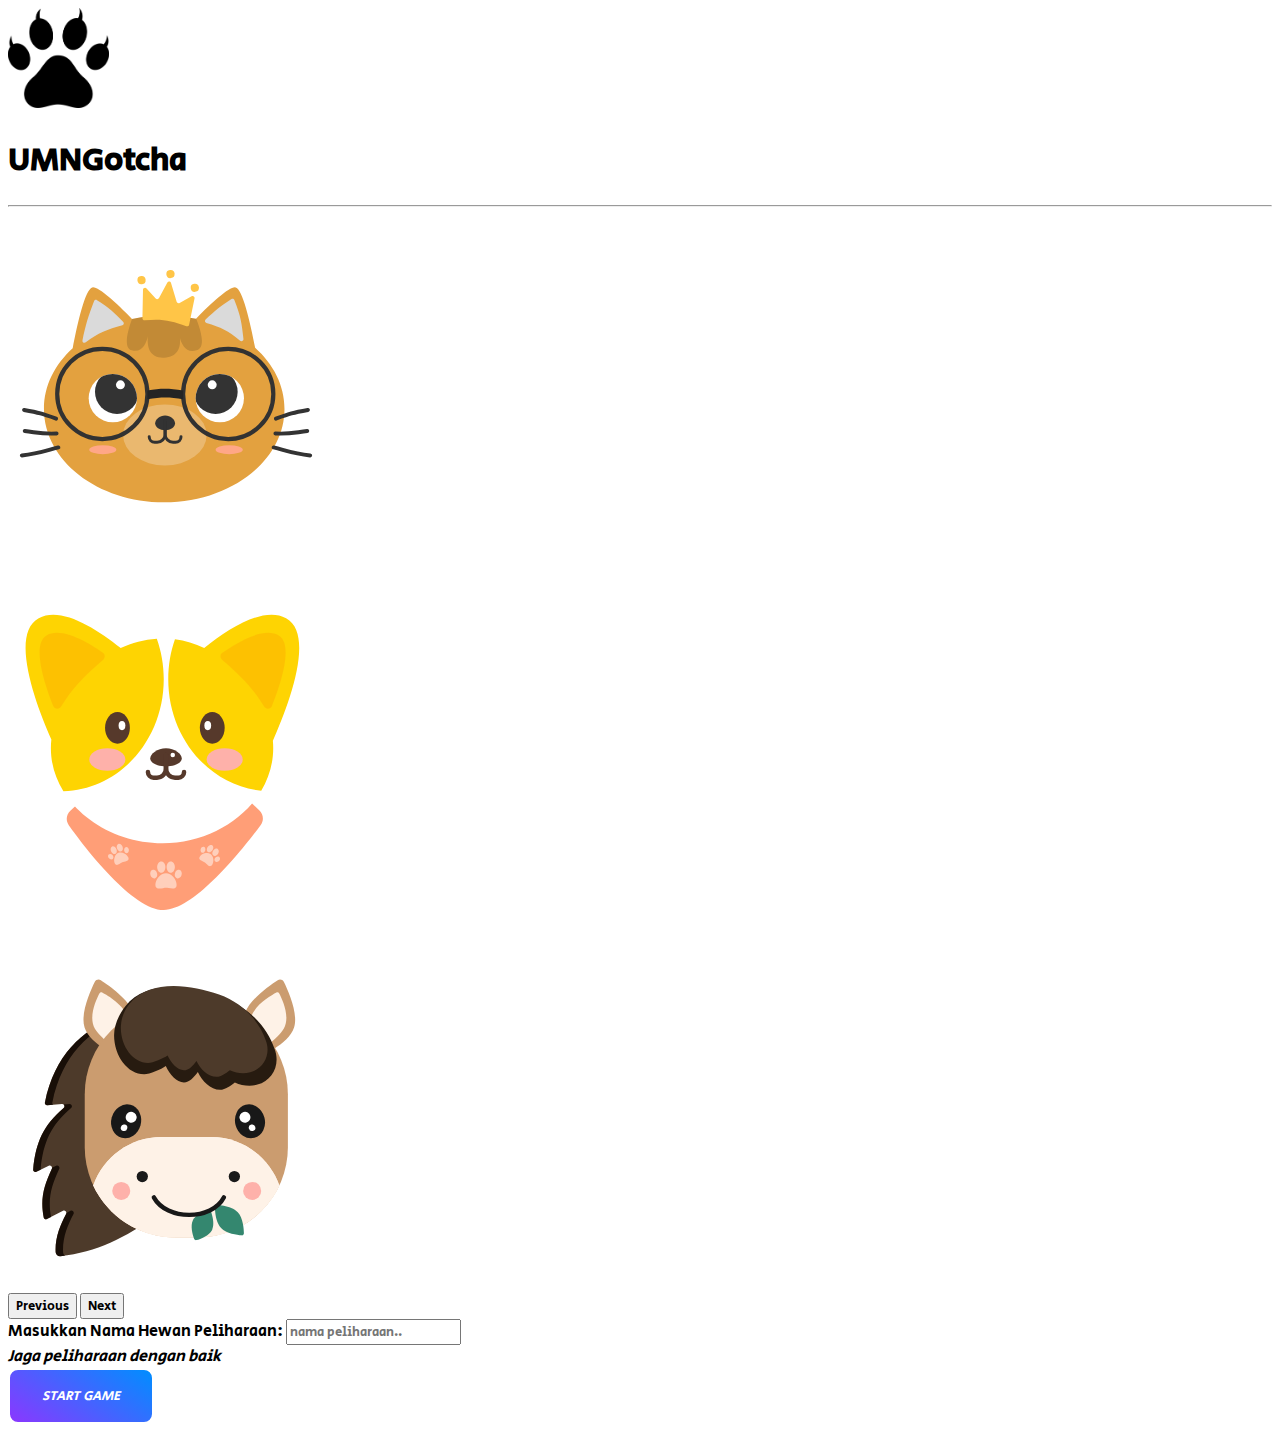
<file: index.html>
<!doctype html>
<html lang="en">
  <head>
    <meta charset="utf-8">
    <meta name="viewport" content="width=device-width, initial-scale=1">
    <title>Bootstrap demo</title>
    <link href="https://cdn.jsdelivr.net/npm/bootstrap@5.3.0-alpha2/dist/css/bootstrap.min.css" rel="stylesheet" integrity="sha384-aFq/bzH65dt+w6FI2ooMVUpc+21e0SRygnTpmBvdBgSdnuTN7QbdgL+OapgHtvPp" crossorigin="anonymous">
    <link rel="stylesheet" href="style.css">
  </head>
  <body>
    <div class="container py-4">
        <div class="content">
            <div class="headingLogo text-center">
                <img src="Asset/img/logo.png" alt="" class="logo mb-3">
                <h1>UMNGotcha</h1>
            </div>
            <hr class="garis">
            <div class="main">
                <div class="petChoice">
                  <div id="carouselExampleControlsNoTouching" class="carousel slide" data-bs-touch="false">
                    <div class="carousel-inner">
                      <div class="carousel-item active">
                        <img src="Asset/img/Character/Anak_Kucing.svg" class="d-block choiceChar" alt="Kucing">
                      </div>
                      <div class="carousel-item">
                        <img src="Asset/img/Character/Anak_Anjing.svg" class="d-block choiceChar" alt="Anjing">
                      </div>
                      <div class="carousel-item">
                        <img src="Asset/img/Character/Anak_Kuda.svg" class="d-block choiceChar" alt="Kuda">
                      </div>
                    </div>
                    <button class="carousel-control-prev btnIndicator" type="button" data-bs-target="#carouselExampleControlsNoTouching" data-bs-slide="prev">
                      <span class="carousel-control-prev-icon btnIconNextPrev" aria-hidden="true"></span>
                      <span class="visually-hidden">Previous</span>
                    </button>
                    <button class="carousel-control-next btnIndicator" type="button" data-bs-target="#carouselExampleControlsNoTouching" data-bs-slide="next">
                      <span class="carousel-control-next-icon btnIconNextPrev" aria-hidden="true"></span>
                      <span class="visually-hidden">Next</span>
                    </button>
                  </div>
                  <form class="text-center">
                    <div class="mb-3 mt-3">
                      <label for="namaPet" class="form-label">Masukkan Nama Hewan Peliharaan: </label>
                      <input type="text" placeholder="nama peliharaan.." class="form-control text-center" id="namaPet" aria-describedby="namaPet">
                      <div id="namaPetDetails" class="form-text"><i>Jaga peliharaan dengan baik</div>
                    </div>
                    <button class="btnPlay"><a href="play.html">START GAME</a></button>
                  </form>
                </div>
            </div>
        </div>
    </div>
    <script src ="https://ajax.googleapis.com/ajax/libs/jquery/3.2.1/jquery.min.js"></script>
    <script src="home.js"></script>
    <script src="https://cdn.jsdelivr.net/npm/bootstrap@5.3.0-alpha2/dist/js/bootstrap.bundle.min.js" integrity="sha384-qKXV1j0HvMUeCBQ+QVp7JcfGl760yU08IQ+GpUo5hlbpg51QRiuqHAJz8+BrxE/N" crossorigin="anonymous"></script>
  </body>
</html>
</file>
<file: style.css>
@import url("https://fonts.googleapis.com/css2?family=Secular+One&family=Sigmar+One&display=swap");

* {
  font-family: "Secular One", sans-serif;
}

@keyframes float {
  0% {
    transform: translateY(0);
  }
  50% {
    transform: translateY(-20px);
  }
  100% {
    transform: translateY(0);
  }
}

.loader {
  position: relative;
}

.loader span {
  position: absolute;
  color: gray;
  transform: translate(-50%, -50%);
  font-size: 38px;
  letter-spacing: 5px;
}

.loader span:nth-child(1) {
  color: transparent;
  -webkit-text-stroke: 0.3px black;
}

.loader span:nth-child(2) {
  color: black(128, 198, 255);
  animation: title 3s ease-in-out infinite;
}

@keyframes title {
  0%, 100% {
    clip-path: polygon(0% 45%, 15% 44%, 32% 50%, 
     54% 60%, 70% 61%, 84% 59%, 100% 52%, 100% 100%, 0% 100%);
  }

  50% {
    clip-path: polygon(0% 60%, 16% 65%, 34% 66%, 
     51% 62%, 67% 50%, 84% 45%, 100% 46%, 100% 100%, 0% 100%);
  }
}

#star {
  margin-top: 7px;
  width: 40px;
  position: absolute;
}

#char {
  width: 50px;
  position: absolute;
}

#btnSound.sound-on img {
  content: url("Asset/soundOn.png");
}

#btnSound.sound-off img {
  content: url("Asset/soundOff.png");
}

button.btnSound {
  margin-bottom: 30px;
  margin-right: 90%;
}

button#btnSound {
  padding: 1.25em 2em;
  background: #00ffa0;
  border: 2px solid black;
  border-radius: 0.75em;
  transform-style: preserve-3d;
  transition: transform 150ms cubic-bezier(0, 0, 0.58, 1);
}

button#btnSound::before {
  position: absolute;
  content: "";
  width: 100%;
  height: 100%;
  top: 0;
  left: 0;
  right: 0;
  bottom: 0;
  background: #00ffa0;
  border-radius: inherit;
  box-shadow: 0 0 0 2px black;
  transform: translate3d(0, 0.75em, -1em);
  transition: transform 150ms cubic-bezier(0, 0, 0.58, 1), box-shadow 150ms cubic-bezier(0, 0, 0.58, 1);
}

button#btnSound:hover {
  transform: translate(0, 0.25em);
}

button#btnSound:active {
  transform: translate(0em, 0.75em);
}

.eatIcon {
  width: 130%;
  margin-bottom: 10px;
  padding-right: 10px;
}

.sleepIcon {
  width: 100%;
  margin-bottom: 10px;
}

.gameIcon {
  width: 100%;
  margin-bottom: 10px;
}

.healthIcon {
  width: 50%;
  margin-bottom: 10px;
}

.charPilihan {
  position: relative;
  animation: float 3s infinite;
}

.gameBox {
  position: relative;
  width: 80%;
  height: 300px;
  background: #00ffa0;
  border-radius: 1rem;
  border: 0.5vmin solid #05060f;
  box-shadow: 0.4rem 0.4rem #05060f;
  margin: 0 auto;
  position: relative;
}

.card {
  width: 50%;
  height: 50%;
  background: #00ffa0;
  padding: 1rem;
  border-radius: 1rem;
  border: 0.5vmin solid #05060f;
  box-shadow: 0.4rem 0.4rem #05060f;
  margin: 0 auto;
}

.stats {
  display: flex;
  padding: 10px;
}

.statsLogo {
  width: 50px;
  font-size: 16px;
}

.statsBar {
  width: 100%;
  height: 10px;
  background-color: #eee;
  border-radius: 10px;
  overflow: hidden;
  margin-top: 7px;
}

.statsPercent {
  background-color: #333;
  height: 100%;
}

.imagePilihan {
  width: 25%;
}

.arrow {
  color: black;
  padding: 10px 20px;
  border-radius: 10px;
  border: 2px solid black;
  background: #00ffa0;
  box-shadow: 3px 3px black;
  margin-top: 20px;
  width: 80px;
  text-align: center;
}

.btn {
  color: black;
  padding: 10px 20px;
  border-radius: 10px;
  border: 2px solid black;
  background: #00ffa0;
  box-shadow: 3px 3px black;
  margin-top: 20px;
  width: 50%;
  text-align: center;
}

#btnSound {
  margin: auto auto 40px auto;
}

button:active {
  box-shadow: none;
  transform: translate(3px, 3px);
}

.bgImagePagi {
  background-image: url(Asset/img/Background/Morning.svg);
  background-size: cover;
  height: 100%;
  background-repeat: no-repeat;
  background-position: center;
  transition: 0.5s ease-in-out;
  position: relative;
}

.bgImageSiang {
  background-image: url(Asset/img/Background/Afternoon.svg);
  background-size: cover;
  height: 100%;
  background-repeat: no-repeat;
  background-position: center;
  transition: 0.5s ease-in-out;
}

.bgImageSore {
  background-image: url(Asset/img/Background/Evening.svg);
  background-size: cover;
  height: 100%;
  background-repeat: no-repeat;
  background-position: center;
  transition: 0.5s ease-in-out;
}

.bgImageMalam {
  background-image: url(Asset/img/Background/Night.svg);
  background-size: cover;
  height: 100%;
  background-repeat: no-repeat;
  background-position: center;
  transition: 0.5s ease-in-out;
}

.carousel-item img {
  margin: auto;
}

/* mainStart */
.logo {
  width: 8%;
}

.choiceChar {
  width: 25%;
}

#namaPetForm {
  width: 40%;
  margin: auto;
}

#namaPetForm::placeholder {
  opacity: 0.5;
  font-style: italic;
}

.btnPlay {
  padding: 16px 32px;
  border: 2px solid white;
  border-radius: 10px;
  background: rgb(2, 0, 36);
  background: linear-gradient(35deg, rgba(2, 0, 36, 1) 0%, rgba(139, 55, 255, 1) 0%, rgba(0, 142, 255, 1) 100%);
  font-style: italic;
  color: white;
}

.iconNav {
  width: 100px;
}

a {
  text-decoration: none;
  color: white;
}
/* Akhir mainStart */

@media (max-width: 992px) {
  .choiceChar {
    width: 50%;
  }

  .iconNav {
    width: 50px;
  }

  .logo {
    width: 15%;
  }

  .imagePilihan {
    width: 50%;
  }

  .btn {
    width: 100%;
  }

  .card {
    width: 100%;
  }

  #namaPetForm {
    width: 80%;
  }

  #btnSound img {
    width: 20px;
  }

  #btnSound {
    width: 90px;
  }
}

@media (min-width: 992px) {
  .btn {
    font-size: 1.5rem;
  }

  #btnSound img {
    width: 30px;
  }
}
</file>
